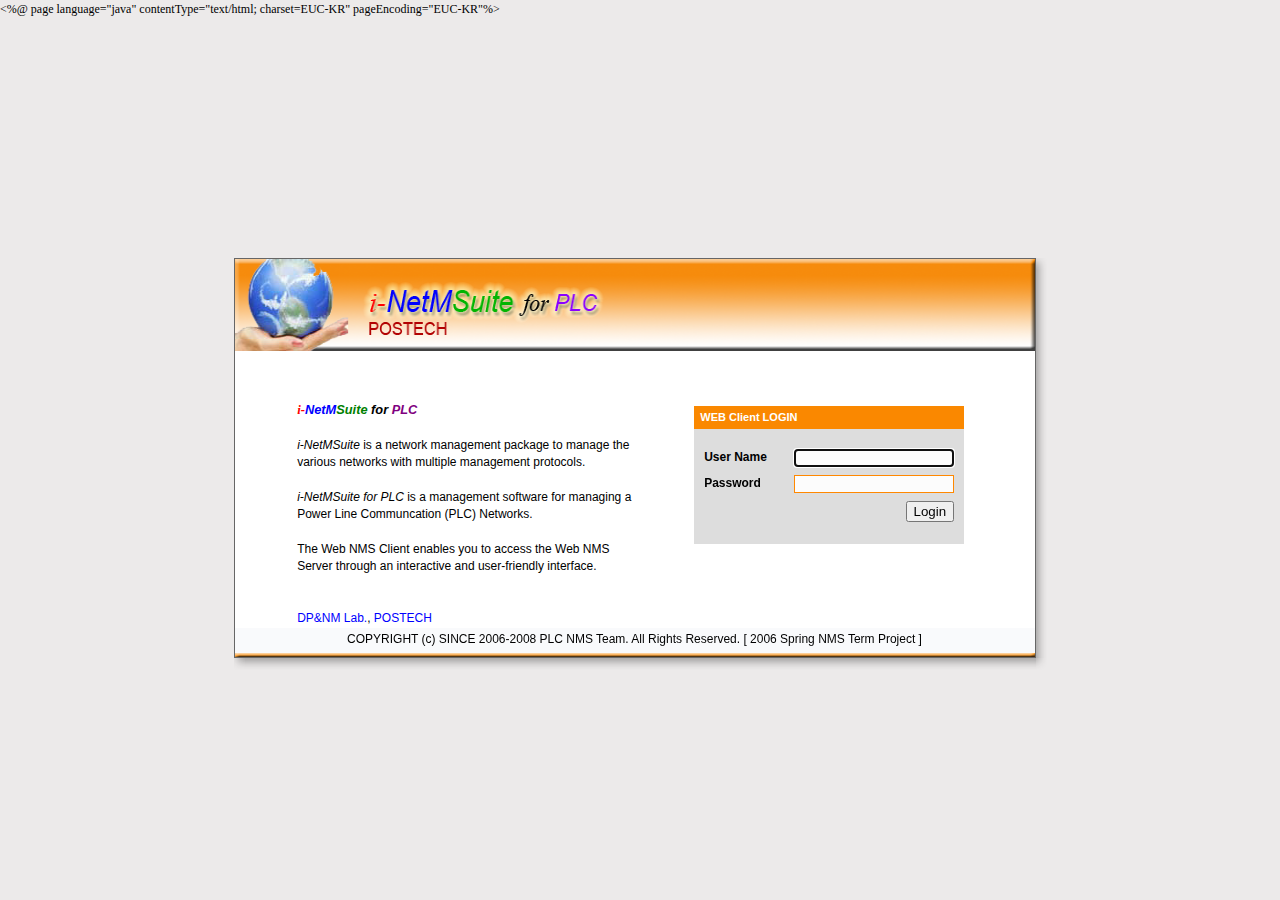
<file: WebContent/index.htm>
<%@ page language="java" contentType="text/html; charset=EUC-KR"
pageEncoding="EUC-KR"%>
<!DOCTYPE HTML PUBLIC "-//W3C//DTD HTML 4.01 Transitional//EN">
<html>
<head>
<title>i-NetMSuite for PLC, POSTECH</title>

<link href="css/style.css" rel="stylesheet" type="text/css">


<script language="JavaScript1.2">
        function loadScreenSize()
        {
                document.forms[0].id.focus();
        }
</script>
</head>
<body background="images/bodybg.gif" leftmargin="0" topmargin="0"
	marginwidth="0" marginheight="0" onload="loadScreenSize()">

<table width="100%" height="95%" ="0" cellpadding="0" cellspacing="0">
	<tr>
		<td align="center" valign="middle"><br>
		<br>
		<table width="810" ="0" cellspacing="0" cellpadding="0">
			<tr>
				<td width="802" rowspan="2" align="left" valign="top">
				<table width="10%" ="0" align="center" cellpadding="1"
					cellspacing="0" bgcolor="#666666">
					<tr>
						<td align="left" valign="top">
						<table width="800" ="0" cellpadding="0" cellspacing="0"
							bgcolor="#FFFFFF">
							<tr>
								<td width="800"><img src="images/toptitle.png" width="800"
									height="92" border="0"
									alt='NetMSuite for PLC'></td>
							</tr>
							<tr>
								<td class="header1bg">
								<table width="100%" ="0" cellspacing="0" cellpadding="0">
									<tr>
										<td class="header1bg" height="25" width="653">&nbsp;</td>
										<td width="31" align="center" valign="middle"></td>
										<td width="81" align="left"><span class="text"><span
											class="text">&nbsp;</span></span></td>
										<td width="29" align="center" valign="middle"></td>
										<td width="83" align="left"><span class="text"><span
											class="text">&nbsp;</span></span></td>
									</tr>
								</table>
								</td>
							</tr>
							<tr>
								<td align="left" valign="top">
								<table width="100%" border="0" cellpadding="0" cellspacing="0"
									bgcolor="#FFFFFF">
									<tr>
										<td align="left" valign="top">&nbsp;</td>
										<td align="left" valign="top">&nbsp;</td>
										<td align="left" valign="top">&nbsp;</td>
										<td align="center" height="25"><span class="responseText"></span>
										<span class="errorText"></span></td>
										<td align="left" valign="top">&nbsp;</td>
									</tr>
									<tr>
										<td width="7%" align="left" valign="top"><img
											src="images/trans.gif" width="60" height="1"></td>
										<td width="43%" align="left" valign="top">
										<table width="335" height="100%" cellpadding="0"
											="0" cellspacing="0">
											<tr>
												<td width="333"><span class="header1"><i> <font face="Times"
													color="red">i-</font><font color="blue">NetM</font><font
													color="green">Suite</font> for <font color="purple">PLC</font></i></span></td>
											</tr>
											<tr>
												<td align="left" valign="top"><span class="text"> <br>
												<i>i-NetMSuite</i> is a network management package to manage
												the various networks with multiple management protocols. <br>
												<br>
												<i>i-NetMSuite for PLC</i> is a management software for
												managing a Power Line Communcation (PLC) Networks. <br>
												<br>
												The Web NMS Client enables you to access the Web NMS Server
												through an interactive and user-friendly interface. <br>
												<br>
												</span></td>
											</tr>
											<tr>
												<td align="left" valign="top">&nbsp;</td>
											</tr>
											<tr>
												<td align="left" valign="top"><span class="text"><a
													href="http://dpnm.postech.ac.kr" target="_blank">DP&NM Lab.</a>,
												<a href="http://www.postech.ac.kr" target="_blank">POSTECH</a></a></span></td>
											</tr>

										</table>
										</td>
										<td width="3%" align="left" valign="top"><img
											src="images/trans.gif" width="20" height="1"></td>
										<td width="35%" align="center" valign="top">
										<table width="280" ="0" cellspacing="5" cellpadding="0">
											<tr>
												<td width="280" align="left" valign="top">
												<table width="100%" ="0" cellspacing="0" cellpadding="0">
													<tr class="homeHeader">
														<td width="280" height="23" class="boldWhiteText">&nbsp;
														WEB Client LOGIN</td>
													</tr>

													<tr>
														<td align="left" valign="top" bgcolor="#F9FAFC" class="">
														<table width="100%" ="0" cellpadding="1" cellspacing="0"
															bgcolor="#DDDDDD">
															<tr>
																<td align="left" valign="top">
																<table width="100%" ="0" cellpadding="5" cellspacing="0"
																	class="loginBoxBg">
																	<tr>
																		<td align="left" valign="top">
																		
													<form name="loginForm" method='post' action="login_next.jsp">

																		<table width="100%" border="0" cellpadding="0"
																			cellspacing="0">
																			<tr>
																				<td align="left" valign="top">
																				<table width="100%" border="0" cellspacing="0" cellpadding="2">
																					<tr>
																						<td width="120" height="10" align="right"></td>
																					</tr>
																				</table>
																				</td>
																			</tr>
																			<tr>
																				<td align="left" valign="top">
																				<table width="100%" ="0" cellspacing="0" cellpadding="4">
																					<tr>
																						<td width="30%" align="left" valign="top">
																							<strong><span class="text">User Name</span></strong></td>
																						<td align="right"><input type='text' name='id'
																							maxlength="50" class="formstyle" /></td>
																					</tr>
																					<tr>
																						<td align="left" valign="top">
																							<strong><span class="text">Password</span></strong></td>
																						<td align="right">
																							<input type='password' name='password' maxlength="8" class="formstyle"></td>
																					</tr>
																					<tr>
																						<td align="left" valign="top">&nbsp;</td>
																						<td align="right">
																							<input type="submit" name="login" value='Login' class="button"></td>
																					</tr>
																				</table>
																				</td>
																			</tr>
																		</table>
												</form>
																		</td>
																	</tr>
																</table>
																</td>
															</tr>
														</table>
														</td>
													</tr>
												</table>
												</td>
											</tr>
											<tr>
                                  <td align="left" valign="top"><br><!-- 
                                        <span class="text">Default login details for an unconfigured System</span>
                                        <span class="header2">User Name : root<br>
                                        Password : public</span>-->
                                    </td>
											</tr>

										</table>
										<br>
										</td>
										<td width="7%" align="left" valign="top"><img
											src="images/trans.gif" width="30" height="1"></td>
									</tr>

								</table>
								</td>
							</tr>
							<tr>
								<td height="25" align="center" valign="middle" bgcolor="#F9FAFC"><span
									class="text"> COPYRIGHT (c) SINCE 2006-2008 PLC NMS Team. All Rights
								Reserved. [ 2006 Spring NMS Term Project ] </span></td>
							</tr>
							<tr>
								<td><img src="images/bottomtitle.png" width="800" height="4"></td>
							</tr>
						</table>
						</td>
					</tr>
				</table>
				</td>
				<td width="11" align="left" valign="top"
					background="images/righttileshadow.gif"><img
					src="images/righttileshadowtop.gif" width="11" height="12"></td>
			</tr>
			<tr>
				<td align="left" valign="bottom"
					background="images/righttileshadow.gif"><img
					src="images/righttileshadow.gif" width="11" height="12"></td>
			</tr>
			<tr>
				<td align="left" valign="top" background="images/botshadowtile.gif"><img
					src="images/botshadow1.gif" width="11" height="12"></td>
				<td><img src="images/botshadow2.gif" width="11" height="12"></td>
			</tr>
		</table>

		</td>
	</tr>
</table>
</body>
</html>
</file>
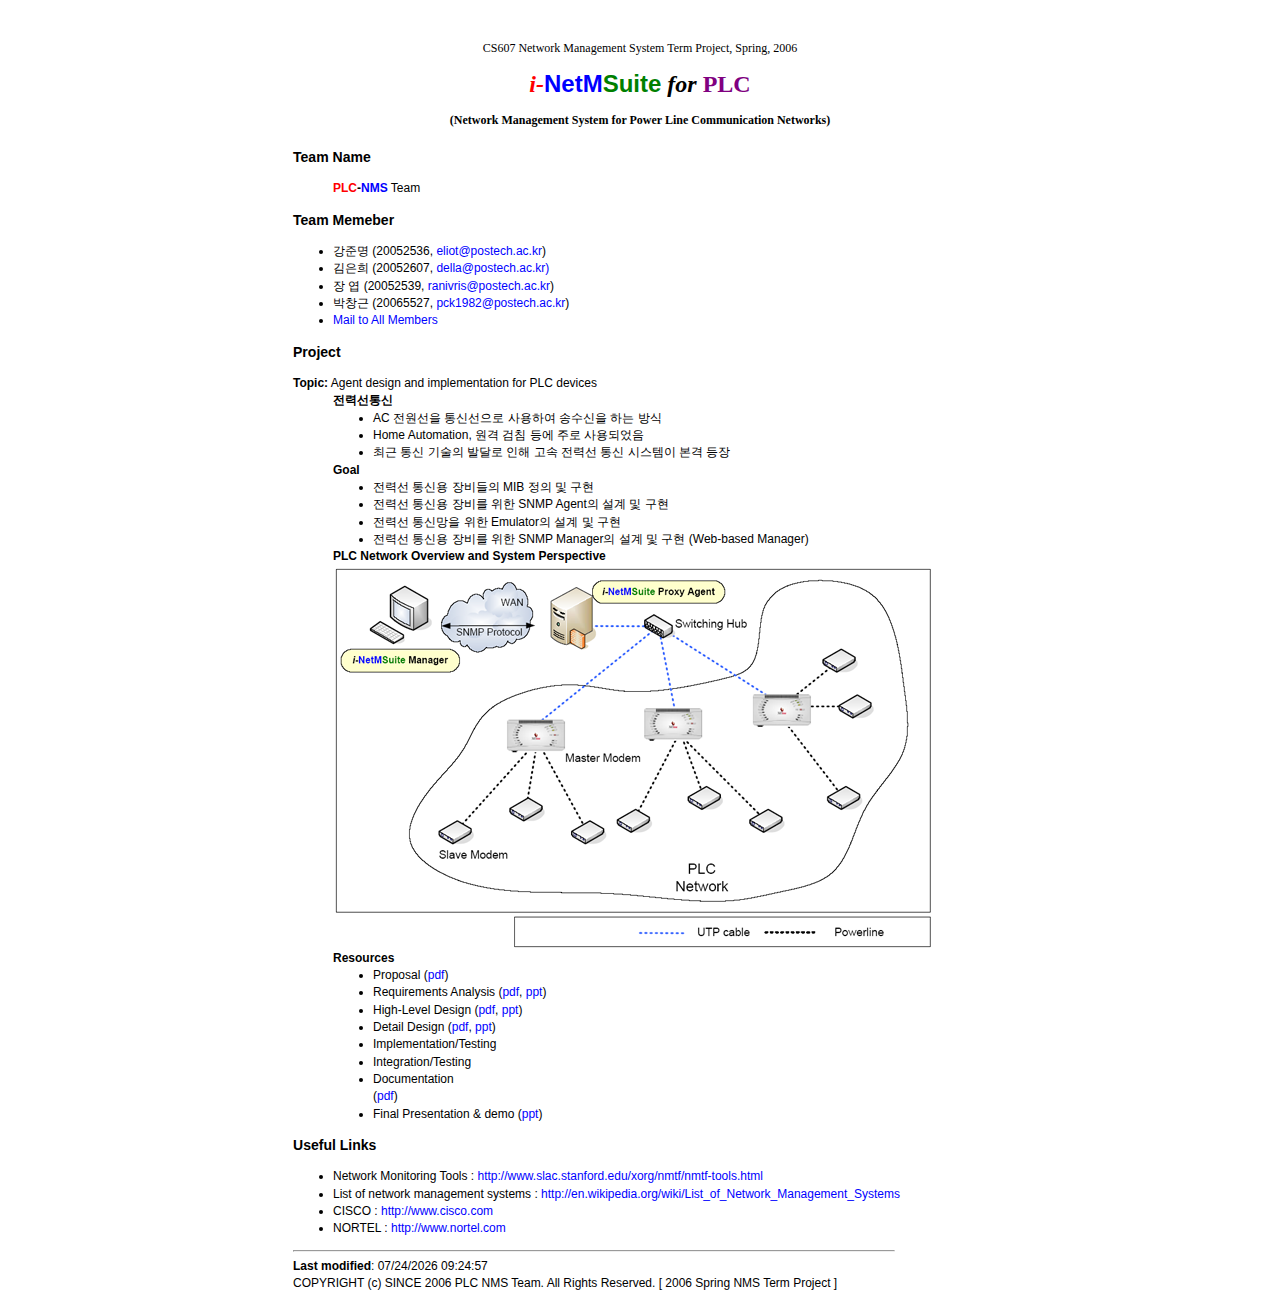
<file: WebContent/help.html>
<!DOCTYPE HTML PUBLIC "-//W3C//DTD HTML 4.01 Transitional//EN">
<html>
<head>
<meta http-equiv="Content-Type" content="text/html; charset=EUC-KR">
<title>i-NetMSuite for PLC, POSTECH - HELP</title>
<meta http-equiv="Content-Type" content="text/html; charset=euc-kr">

<link href="css/style.css" rel="stylesheet" type="text/css">
</head>

<body text="black" link="blue" vlink="purple" alink="red">
    <p>&nbsp;</p>
<center>
    CS607 Network Management System Term Project, Spring, 2006
    <h1><i><font face="Times" color=red>i-</font></i><font face="Arial"
            color="blue">NetM</font><font face="Arial"
            color="green">Suite</a></font> <i><font face="Times">for</font></i>
        <font color="purple">PLC</font></h1>
    <h4>(Network Management System for Power Line Communication Networks)</h4>
<table width=700>
<tr>
<td>
    <DL><p>
        <DT><h3>Team Name</h3>
        <dd>
<b><font color=red>PLC</font>-<font color=blue>NMS</font></b> Team

        <DT><h3>Team Memeber</h3>
        <ul>
        <li>���ظ� (20052536, <a
            href="mailto:eliot@postech.ac.kr">eliot@postech.ac.kr</a>)
        <li>������ (20052607, <a
            href="mailto:della@postech.ac.kr">della@postech.ac.kr)</a>
        <li>�� �� (20052539, <a
            href="mailto:ranivris@postech.ac.kr">ranivris@postech.ac.kr</a>)
        <li>��â�� (20065527, <a
            href="mailto:pck1982@postech.ac.kr">pck1982@postech.ac.kr</a>)
        <li><a
            href="mailto:eliot@postech.ac.kr;della@postech.ac.kr;ranivris@postech.ac.kr;pck1982@postech.ac.kr">Mail
            to All Members</a>
        </ul>
	    <DT><h3>Project</h3>
        <b>Topic:</b> Agent design and implementation for PLC devices
        <DD><b>���¼����</b>
        <ul>
            <li>AC �������� ��ż����� ����Ͽ� �ۼ����� �ϴ� ���
            <li>Home Automation, ���� ��ħ � �ַ� ���Ǿ���
            <li>�ֱ� ��� ����� �ߴ޷� ���� ���� ���¼� ��� �ý����� ���� ����
        </ul>


        <DD><b>Goal</b>
        <ul>
            <li>���¼� ��ſ� ������ MIB ���� �� ����
            <li>���¼� ��ſ� ��� ���� SNMP Agent�� ���� �� ����
            <li>���¼� ��Ÿ��� ���� Emulator�� ���� �� ����
            <li>���¼� ��ſ� ��� ���� SNMP Manager�� ���� �� ����
            (Web-based Manager)
        </ul>
        <DD><b>PLC Network Overview and System Perspective</b>
        <img src="images/plc_network.png">
        <DD><b>Resources</b>
        <ul>
            <li>Proposal (<a href="http://home.postech.ac.kr/~eliot/classes/cs607/project/cs607_project_proposal.pdf">pdf</a>)</li>
            <li>Requirements Analysis (<a
                href="http://home.postech.ac.kr/~eliot/classes/cs607/project/cs607_project_requirement.pdf">pdf</a>, 
                <a href="http://home.postech.ac.kr/~eliot/classes/cs607/project/cs607_project_requirement.ppt">ppt</a>)</li>
            <li>High-Level Design (<a
                href="http://home.postech.ac.kr/~eliot/classes/cs607/project/cs607_project_highleveldesign.pdf">pdf</a>,
                <a href="http://home.postech.ac.kr/~eliot/classes/cs607/project/cs607_project_highleveldesign.ppt">ppt</a>)
                </li>
            <li>Detail Design (<a
                href="http://home.postech.ac.kr/~eliot/classes/cs607/project/cs607_project_detaildesign.pdf">pdf</a>,
                <a href="http://home.postech.ac.kr/~eliot/classes/cs607/project/cs607_project_detaildesign.ppt">ppt</a>)
                </li>
            <li>Implementation/Testing</li>
            <li>Integration/Testing</li>
            <li>Documentation</li> (<a href="http://home.postech.ac.kr/~eliot/classes/cs607/project/cs607_project.pdf">pdf</a>)
                </li>
            <li>Final Presentation & demo (<a href="http://home.postech.ac.kr/~eliot/classes/cs607/project/cs607_project.ppt">ppt</a>)</li>
        </DL><p>



		<DT><h3>Useful Links</h3>
            <ul>
                <li>Network Monitoring Tools : <a
                    href="http://www.slac.stanford.edu/xorg/nmtf/nmtf-tools.html">http://www.slac.stanford.edu/xorg/nmtf/nmtf-tools.html</a>
                <li>List of network management systems : <a
                    href="http://en.wikipedia.org/wiki/List_of_Network_Management_Systems">http://en.wikipedia.org/wiki/List_of_Network_Management_Systems</a>
                <li>CISCO : <a
                    href="http://www.cisco.com">http://www.cisco.com</a>
                <li>NORTEL : <a
                    href="http://www.nortel.com">http://www.nortel.com</a>
            </ul>
</DL><p>
    <hr align="left" width="600">
    <div align="right">
<div align="left"><strong> Last modified</strong>: 
  <SCRIPT language="JavaScript">
document.write(document.lastModified);
  </SCRIPT><br>
<span class="text"> COPYRIGHT (c) SINCE 2006 PLC NMS Team. All Rights
								Reserved. [ 2006 Spring NMS Term Project ] </span>
</td>
</tr>
</table>

 </body>

</html>
</file>
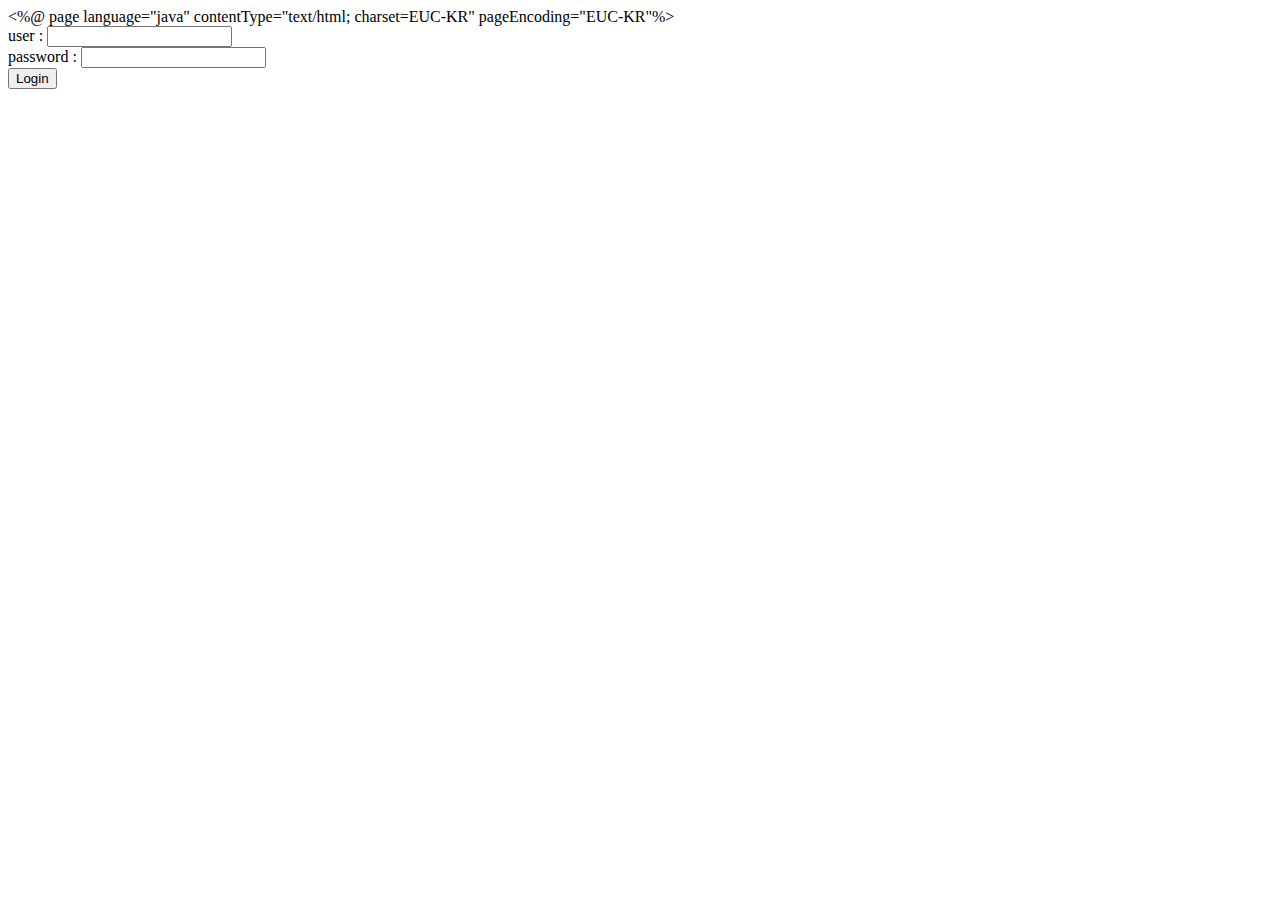
<file: WebContent/index_old.htm>
<%@ page language="java" contentType="text/html; charset=EUC-KR"
    pageEncoding="EUC-KR"%>
<!DOCTYPE HTML PUBLIC "-//W3C//DTD HTML 4.01 Transitional//EN">
<html>
<head>
<meta http-equiv="Content-Type" content="text/html; charset=EUC-KR">
<title>i-NetMSuite</title>
</head>

<form method='post' action='login_next.jsp'>
	user : <input type='text' name='id'><br>
	password : <input type='password' name='passwd'><br>
	<input type='submit' value="Login">
</form>


<body>

</body>
</html>
</file>
<file: WebContent/css/style.css>
<!--
    A:link    {text-decoration: none; color:blue;}
    A:active  {text-decoration: none; color:blue;}
    A:visited {text-decoration: none; color:blue;}
    A:hover   {text-decoration: underline; color: red;}

   td.link{font:10pt;color:navy}
   a.link{
   padding-top:3px;
   padding-bottom:3px;
   padding-left:2px;
   margin-right:5px;

   border-left:thick solid #fa8800;
   border-bottom:thin solid #fa8800;
   border-right:thick solid #fa8800;
   border-top:thin solid #fa8800;

   display:block;

   background-color:#faecd7}

   A.link:hover {background-color:#FA8800; color:white;font-weight:bold;} 

body{
font-family:'Verdana';
font-size:9pt;
line-height:160%;
color:"#335599";

    scrollbar-face-color: #FFFFFF;
     scrollbar-highlight-color: #c0c0c0;
     scrollbar-3dlight-color: #FFFFFF;
     scrollbar-shadow-color: #c0c0c0;
     scrollbar-darkshadow-color: #FFFFFF;
     scrollbar-track-color: #FFFFFF;
     scrollbar-arrow-color: #c0c0c0;
}

iframe{
	solid #9D9D9D;
    scrollbar-face-color: #FFFFFF;
     scrollbar-highlight-color: #c0c0c0;
     scrollbar-3dlight-color: #FFFFFF;
     scrollbar-shadow-color: #c0c0c0;
     scrollbar-darkshadow-color: #FFFFFF;
     scrollbar-track-color: #FFFFFF;
     scrollbar-arrow-color: #c0c0c0
}
    TD { 
        font-size: 9pt;
        color: '#335599';
         font-family: 'Verdana', 'Tahoma', '����', 'Arial';
         font-style: none;
         font-weight: 400;
         line-height: 13pt;}
.text {
    font-family: Arial, Helvetica, sans-serif;
    font-size: 100%;
    color: #000000
}
.boldWhiteText {
    font-family: Verdana, Arial, Helvetica, sans-serif;
    font-size: 11px;
    font-weight: bold;
    text-decoration: none;
    color: #FFFFFF
}
.boldBlackText {
    font-family: Verdana, Arial, Helvetica, sans-serif;
    font-size: 11px;
    font-weight: bold;
    text-decoration: none;
    color: #333333;
}
.loginHeader {
    background-color: #FA8800;
}
.homeHeader {
/*    background-color: #496DB9; */
    background-color: #FA8800;
}
.trapHeader {
/*    background-color: #496DB9; */
    background-color: #F4FC75;
}
.formStyle {
/*    border: 1px #7B94CE solid; */
    border: 1px #FF8800 solid;
    font-size: 12px;
    background-color: #FCFCFC;
    width: 160px;
    font-family: Arial, Helvetica, sans-serif;
}

.header1 {
	font-family: Arial, Helvetica, sans-serif;
	font-size: 0.8pc;
	color: #000000;
	font-weight: bold;
}

.tableOddRow {
	background-color: #E5E5E5;
	padding: 4px;
}
.tableEvenRow {
	background-color: #FFFFFF;
	padding: 4px;
}
.homeTableBorder{
	margin: 3px;
	padding: 1px;
    border: 1px solid #2554A6;
	background-color: #FFFFFF;
}
.homeTableDarkBorder{
	margin: 0px;
	padding: 1px;
    border: 0px solid #2554A6;
	background-color: #FFFFFF;
}
.homeTableDarkBorder_2{
	margin: 0px;
	padding: 1px;
    border: 1px solid #2554A6;
	background-color: #FFFFFF;
}

.homeTableDarkBorderFault{
	margin: 3px;
	padding: 1px;

}

.boldWhiteText {
    font-family: Verdana, Arial, Helvetica, sans-serif;
    font-size: 11px;
    font-weight: bold;
    text-decoration: none;
    color: #FFFFFF
}
-->
</file>
